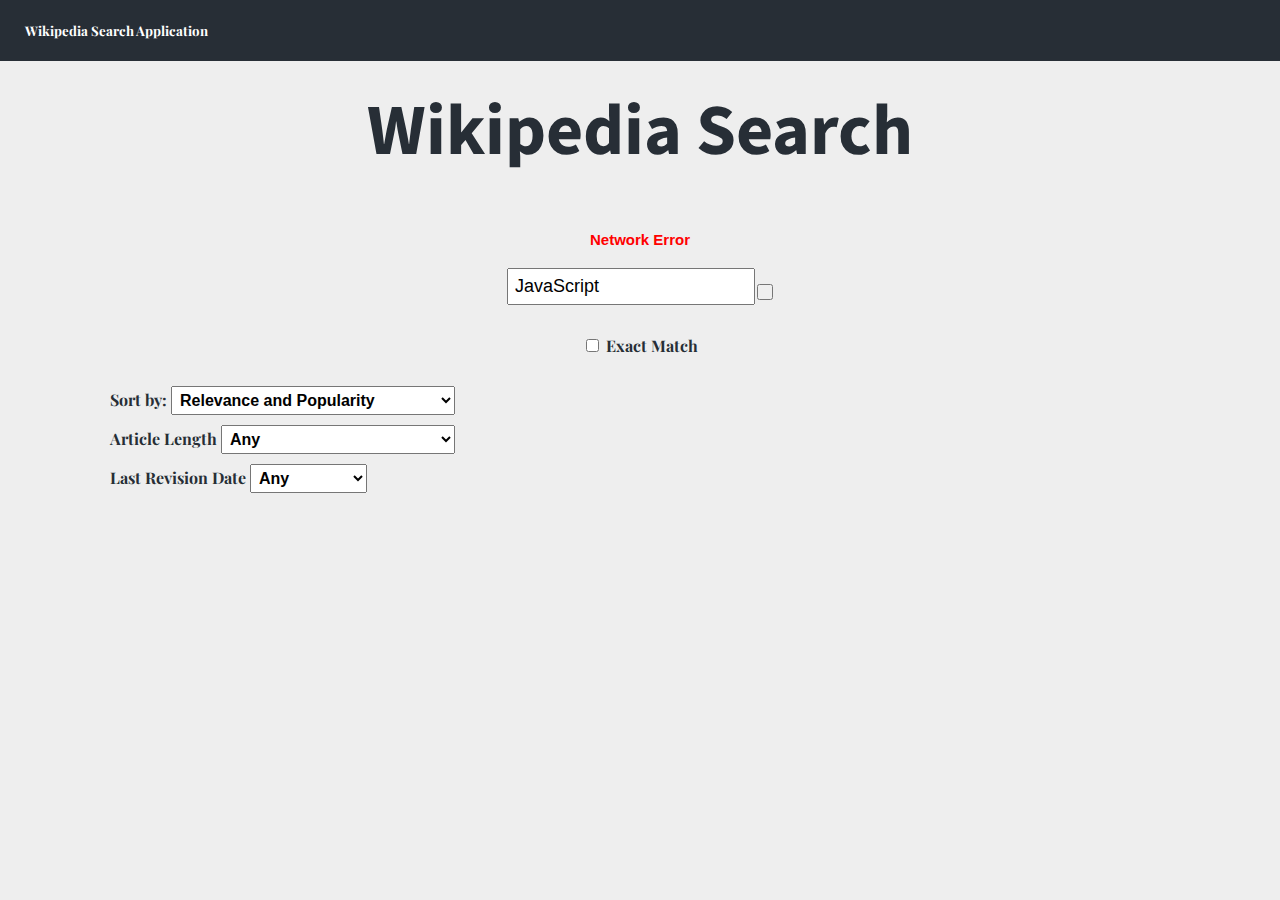
<file: index.html>
<!DOCTYPE html>
<html lang="en">
<head>
    <meta charset="UTF-8">
    <meta name="viewport" content="width=device-width, initial-scale=1.0">
    <meta http-equiv="X-UA-Compatible" content="ie=edge">
    <title>Wikipedia Search</title>
    <link rel="stylesheet" href="styles.css">
    <!-- fonts -->
    <link href="https://fonts.googleapis.com/css?family=Playfair+Display:400,400i,700|Source+Sans+Pro:400,700" rel="stylesheet">
    <link rel="stylesheet" href="https://use.fontawesome.com/releases/v5.8.1/css/all.css" integrity="sha384-50oBUHEmvpQ+1lW4y57PTFmhCaXp0ML5d60M1M7uH2+nqUivzIebhndOJK28anvf" crossorigin="anonymous">
    <!-- end fonts -->
</head>
<body>
    <header class="header">
        <h5 id='header__title'>Wikipedia Search Application</h5>
    </header>
    <main>
        <h1>Wikipedia Search</h1>
        <p class='error-text'></p>
        <form id="search-form" class="search-form">
            <input type="text" id='search-input' class="search-form__input" value="JavaScript"/>
            <button class="btn btn-search" type="submit"><i class="fas fa-search"></i></button>
        </form>
        <div class='checkbox-container'>
            <input id='exact-match-checkbox' type='checkbox' /><span> Exact Match</span>
        </div>
        <form class="search-options">
            <div class='search-options__group'>
                <label class='search-options__label' for="sort-by">Sort by:</label>
                <select class='search-options__select' id="sort-by" value="default">
                    <option value="default">Relevance and Popularity</option>
                    <option value="alpha">Alphabetical (A-Z)</option>
                    <option value="reverse-alpha">Reverse Alphabetical (Z-A)</option>
                    <option value="recent">Last Revision (Most Recent First)</option>
                    <option value="reverse-recent">Last Revision (Most Recent Last)</option>
                </select>
            </div>
            <div class='search-options__group'>
                <label class='search-options__label' for="filter-length">Article Length</label>
                <select class='search-options__select' id="filter-length" value="any">
                    <option value="any">Any</option>
                    <option value="short">Short (0 - 1999 words)</option>
                    <option value="medium">Medium (2000-5999 words)</option>
                    <option value="long">Long (6000+ words)</option>
                </select>
            </div>
            <div class='search-options__group'>
                <label class='search-options__label' for="filter-date">Last Revision Date</label>
                <select class='search-options__select' id="filter-date" value="any">
                    <option value="any">Any</option>
                    <option value="week">Past Week</option>
                    <option value="month">Past Month</option>
                    <option value="year">Past Year</option>
                </select>
            </div>
        </form>
        <div id="search-results">

        </div>
    </main>
    <footer>

    </footer>
</body>
<script src="index.js"></script>
</html>
</file>
<file: styles.css>
body {
    background-color: #eeeeee;
    color: #272e36;
    margin: 80px 30px 20px 30px;
    font-family: 'Playfair Display', serif;
}

h1, h2, h3 {
    font-family: 'Source Sans Pro', sans-serif;
}


.header {
    position: fixed;
    width: 100%;
    top: 0;
    left: 0;
    color: #ffffff;
    background-color: #272e36;;
    padding: 0px 25px;
    z-index: 4;
}

h1 {
    text-align: center;
    font-size: 72px;
}

.error-text {
    height: 22px;
    text-align: center;
    font-size: 15px;
    font-weight: bold;
    color: red;
    font-family: sans-serif;
}

.search-form {
    text-align: center;
    margin-bottom: 30px;
}

.search-form__input {
    padding: 6px;
    font-size: 18px;
    margin-right: -2px;
}

.btn-search {
    padding: 6px;
    font-size: 18px;
    font-weight: bold;
    margin-left: 0px;
}

.checkbox-container {
    text-align: center;
    font-weight: bold;
}

.search-options {
    margin: 30px 60px 50px 80px;
    text-align: left;
}

.search-options__group {
    display: inline;
    margin-right: 20px;
}

.search-options__label {
    font-weight: bold;
}

.search-options__select {
    font-size: 16px;
    padding: 4px;
    font-weight: bold;
}

#loading-gif {
    display: block;
    margin: 40px auto;
}

.article {
    margin: 25px 80px;
    max-width: 800px;
    font-size: 18px;
}

.article__heading {
    margin-block-end: 0.5em;
}

.article__body {
    margin-block-start: 0.5em;
    margin-block-end: 0.5em;
}

.highlighted {
    background-color: yellow;
}

.article__footer {
    margin-block-start: 0.5em;
    font-style: italic;
}

@media only screen and (max-width: 1280px) {
    .search-options__group {
        display: block;
        margin-bottom: 10px;
        margin-right: 0px;
      }
  
      .search-options {
          margin: 30px 80px 50px 80px;
      }
}


@media only screen and (max-width: 1020px) {
    h1 {
        font-size: 60px;
    }

    .search-options {
        margin: 30px 60px 50px 60px;
        text-align: left;
    }

    .article {
        margin: 25px 60px;
    }
}


@media only screen and (max-width: 720px) {
    h1 {
        font-size: 54px;
    }

    .article {
        margin: 25px 40px;
    }

    .search-options {
        margin: 30px 40px 50px 40px;
    }
}

@media only screen and (max-width: 540px) {
    h1 {
        font-size: 48px;
    }

    .article {
        margin: 25px 20px;
    }

    .search-options {
        margin: 30px 20px 50px 20px;
    }
}

@media only screen and (max-width: 400px) {
    h1 {
        font-size: 40px;
    }

    .article {
        margin: 25px 0px;
    }

    .search-options {
        margin: 30px 0px 50px 0px;
        text-align: left;
    }
}
</file>
